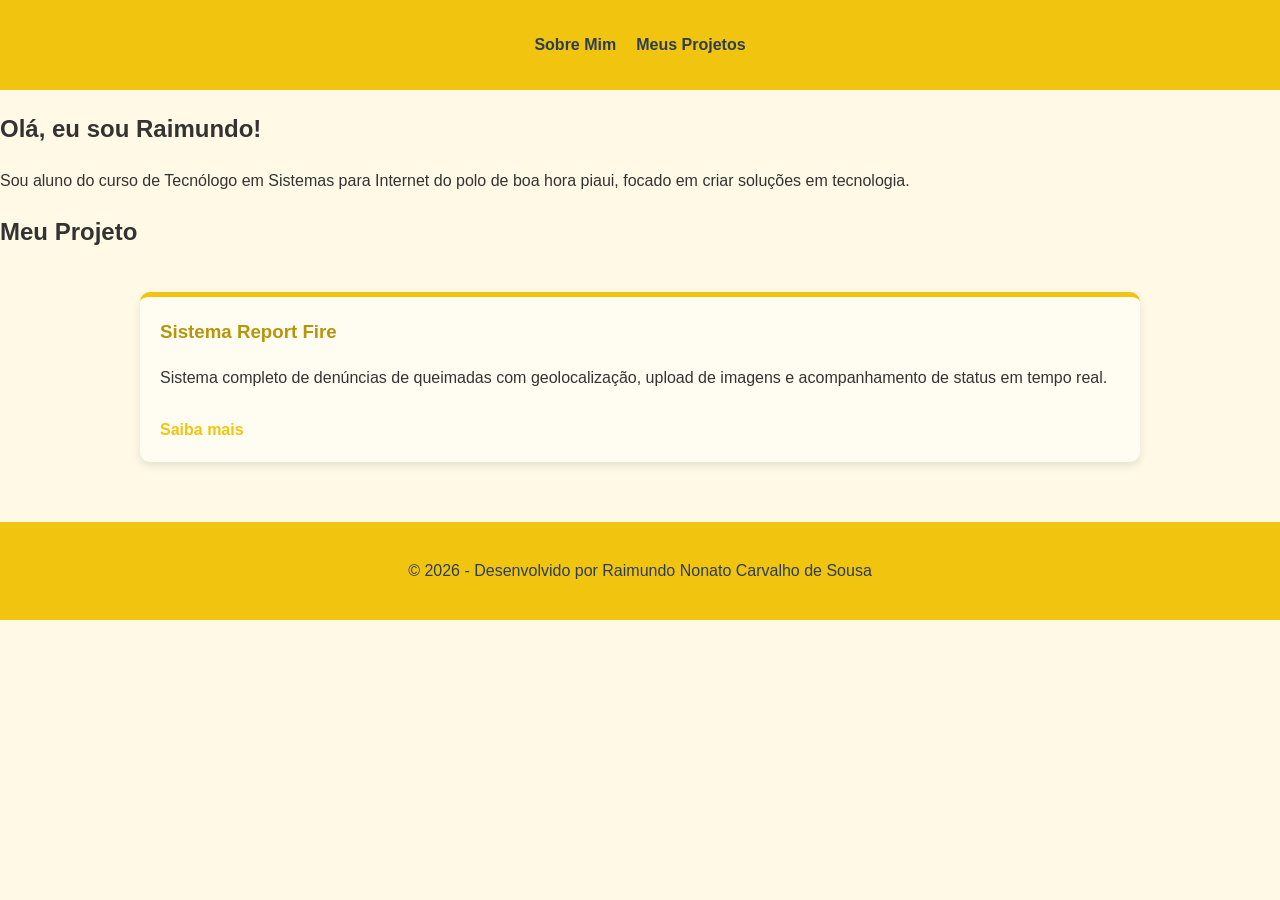
<file: index.html>
<!DOCTYPE html>
<html lang="pt-br">
<head>
  <meta charset="UTF-8">
  <meta name="viewport"
  <meta name="viewport" content="width=device-width, initial-scale=1.0">
  <title>Portfólio - Raimundo Nonato C. de Sousa</title>
  
  <link rel="stylesheet" href="style.css">
  </head>
  <body>

<header>
  <nav>
    <ul>
      <li><a href="#sobre">Sobre Mim</a></li>
      <li><a href="#projetos">Meus Projetos</a></li>
    </ul>
  </nav>
</header>

<main>
  <section id="sobre">
    <h1>Olá, eu sou Raimundo!</h1>
    <p>Sou aluno do curso de Tecnólogo em Sistemas para Internet do polo de boa hora piaui, focado em criar soluções em tecnologia.</p>
  </section>

  <section id="projeto">
    <h2>Meu Projeto</h2>
    <div id="lista-projetos" class="grid-container">
      </div>
  </section>
</main>

<footer>
  <p>&copy; 2026 - Desenvolvido por Raimundo Nonato Carvalho de Sousa</p>
</footer>

<script src="script.js"></script> </body>
</html>
</file>
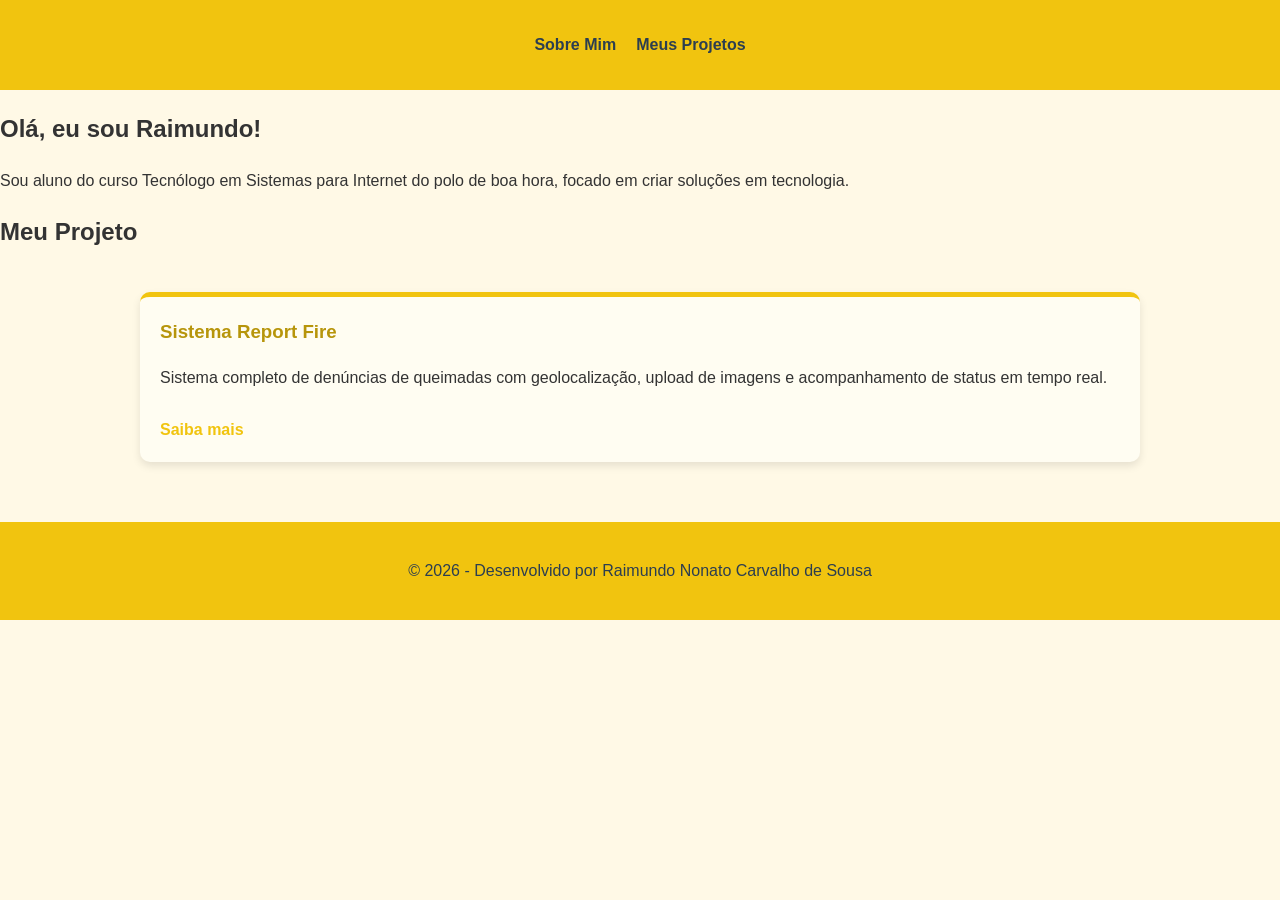
<file: const.html>
<!DOCTYPE html>
<html lang="pt-br">
<head>
  <meta charset="UTF-8">
  <meta name="viewport"
  <meta name="viewport" content="width=device-width, initial-scale=1.0">
  <title>Portfólio - Raimundo Nonato C. de Sousa</title>
  
  <link rel="stylesheet" href="style.css">
  </head>
  <body>

<header>
  <nav>
    <ul>
      <li><a href="#sobre">Sobre Mim</a></li>
      <li><a href="#projetos">Meus Projetos</a></li>
    </ul>
  </nav>
</header>

<main>
  <section id="sobre">
    <h1>Olá, eu sou Raimundo!</h1>
    <p>Sou aluno do curso Tecnólogo em Sistemas para Internet do polo de boa hora, focado em criar soluções em tecnologia.</p>
  </section>

  <section id="projeto">
    <h2>Meu Projeto</h2>
    <div id="lista-projetos" class="grid-container">
      </div>
  </section>
</main>

<footer>
  <p>&copy; 2026 - Desenvolvido por Raimundo Nonato Carvalho de Sousa</p>
</footer>

<script src="script.js"></script> </body>
</html>
</file>
<file: style.css>
body {
  font-family: 'Segoe UI', Tahoma, Geneva, Verdana, sans-serif;
  line-height: 1.6;
  margin: 0;
  color: #333;
  background-color: #fff9e6; /* Fundo amarelo bem claro */
}

header {
  background: #f1c40f; /* Amarelo principal */
  color: #2c3e50;
  padding: 1rem 0;
  text-align: center;
}

nav ul {
  list-style: none;
  display: flex;
  justify-content: center;
  gap: 20px;
  padding: 0;
}

nav a {
  color: #2c3e50;
  text-decoration: none;
  font-weight: bold;
}

nav a:hover {
  text-decoration: underline;
  color: #ffffff;
}

/* Grid */
.grid-container {
  display: grid;
  grid-template-columns: repeat(auto-fit, minmax(280px, 1fr));
  gap: 20px;
  padding: 20px;
  max-width: 1000px;
  margin: 0 auto;
}

.card-projeto {
  background: #fffdf2;
  border-radius: 10px;
  padding: 20px;
  box-shadow: 0 4px 8px rgba(0,0,0,0.1);
  border-top: 5px solid #f1c40f; /* Destaque amarelo */
}

.card-projeto h3 {
  margin-top: 0;
  color: #b7950b; /* Amarelo mais escuro */
}

.card-projeto a {
  display: inline-block;
  margin-top: 10px;
  color: #f1c40f;
  font-weight: bold;
  text-decoration: none;
}

.card-projeto a:hover {
  text-decoration: underline;
  color: #d4ac0d;
}

footer {
  text-align: center;
  padding: 20px;
  background: #f1c40f;
  color: #2c3e50;
  margin-top: 40px;
}
</file>
